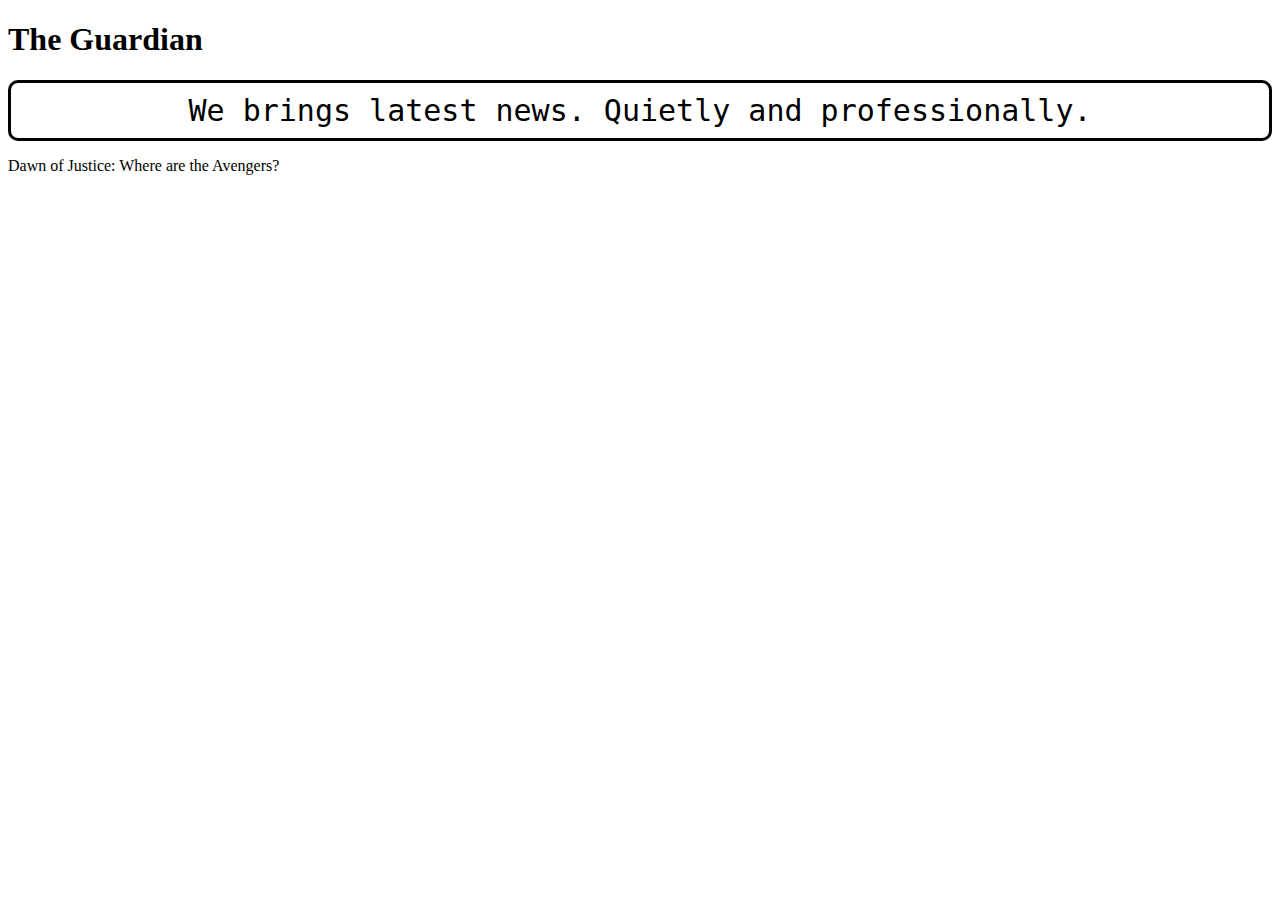
<file: Session 17/index.html>
<!DOCTYPE html>
<html lang="en">
<head>
    <meta charset="UTF-8">
    <meta name="viewport" content="width=device-width, initial-scale=1.0">
    <meta http-equiv="X-UA-Compatible" content="ie=edge">
    <title>Document</title>
    <link rel="stylesheet" href="style.css">
</head>
<script src="alert.js"></script>
<body>
    <h1>The Guardian</h1>
    <div class="intr">
       We brings latest news. Quietly and professionally.
    </div>
    <p>Dawn of Justice: Where are the Avengers?</p>
    
    
    

 
   
     
    
    
    
    
    
    
    
    
    


 
 


</body>
</html>
</file>
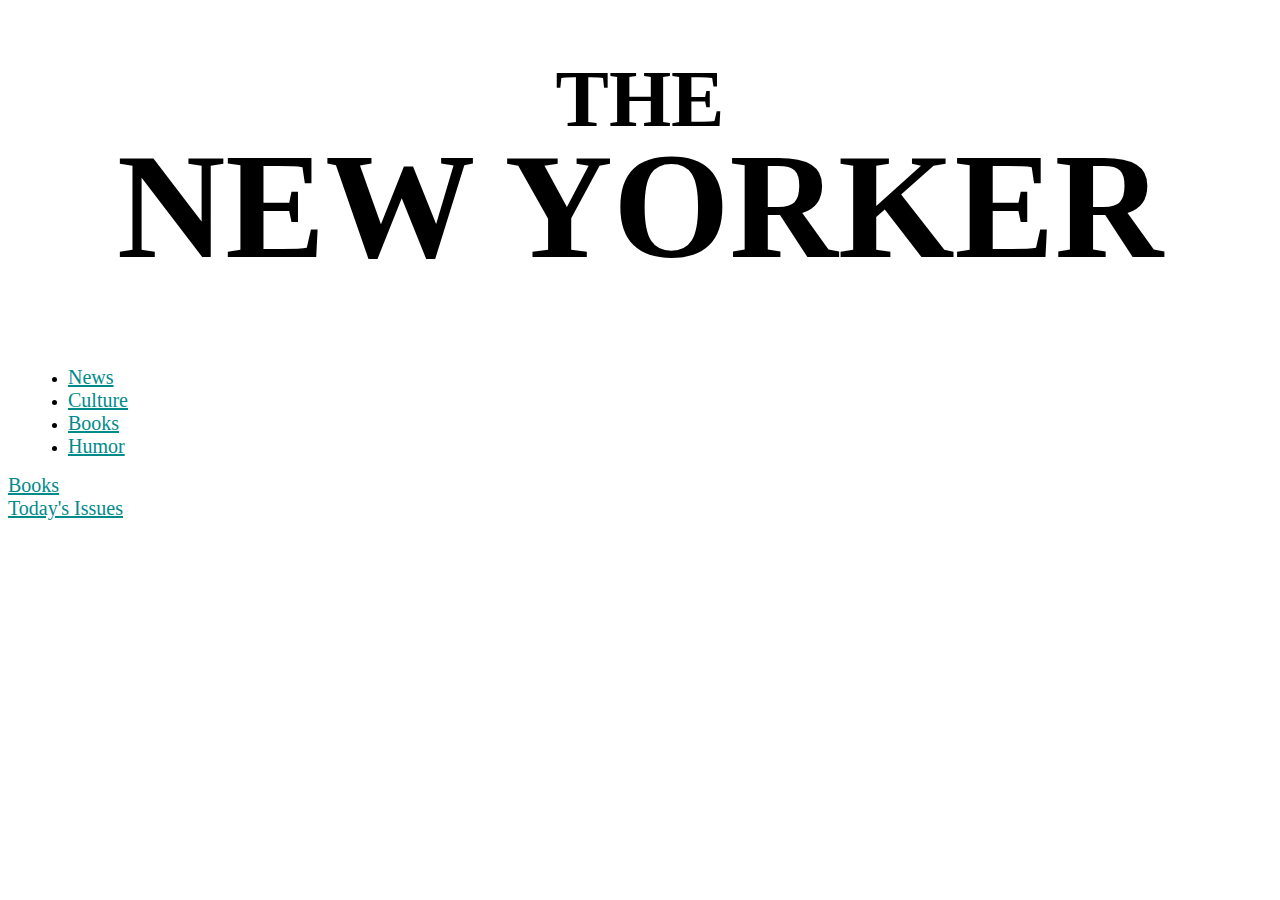
<file: Session 15/ny.html>
<!DOCTYPE html>
<html lang="en">
<head>
    <meta charset="UTF-8">
    <meta name="viewport" content="width=device-width, initial-scale=1.0">
    <meta http-equiv="X-UA-Compatible" content="ie=edge">
    <title>Document</title>
    <link rel="stylesheet" href="style.css">
</head>
<body>
    <h1>the</h1>
    <h2>new yorker</h2>
    <ul>
        <li><a href="">news</a></li>
        <li><a href="">culture</a></li>
        <li><a href="">books</a></li>
        <li><a href="">humor</a></li>
    </ul>
    <link><a href="">books</a></link><br>
    <link><a href="">today's issues</a></link>
    <p></p>
    <h3></h3>
</html>
</file>
<file: Session 17/style.css>
h1.header {
    font-family: ROG Fonts;
    text-align: center;
    font: 40px;
    padding-bottom: 20px;
    padding-top: 30px;
    font-size: 40px;
}
. { 
    text-align: justify;
    font-family: 'Segoe UI', Tahoma, Geneva, Verdana, sans-serif;
    font-size: 100;
    border-style:none;
    padding-right: 10px;
}
.intr {
    border-style:solid;
    border-radius:10px;
    padding-top: 10px;
    padding-bottom: 10px;
    text-align: center;
    font-family: monospace;
    font-size: 30px;
}
h2 {
    font-family: Consolas;
    font-size:
    
}
</file>
<file: Session 15/style.css>
h1 {
    font-family: Palatino Linotype;
    font-size: 80px;
    text-align: center;
    text-transform: uppercase;
    margin-bottom: -25px;
}
h2 {
    font-family: Palatino Linotype;
    font-size: 150px;
    text-align: center;
    text-transform: uppercase;
    margin-top: 0px;
}
a {
    font-family: Segoe UI;
    font-size: 20px;
    text-transform: capitalize;
    color:darkcyan;

}
ul {
    margin-top: -50px;
    margin-left: 20px
}
link {
    font-family: Segoe UI;
    font-size: 20px;
    text-transform: capitalize;
    color: darkcyan;
    margin-bottom: -10px;
}
</file>
